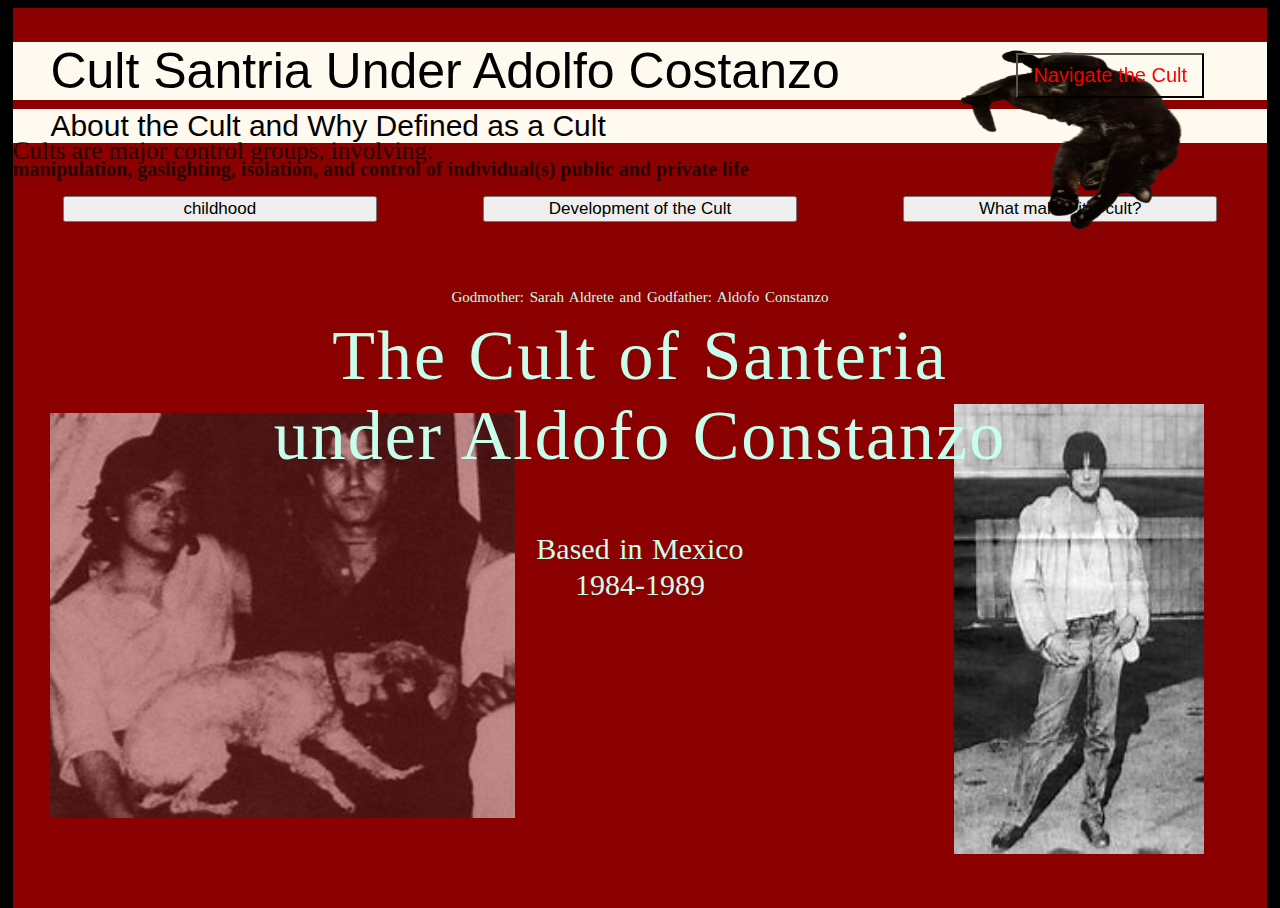
<file: index.html>
<!DOCTYPE html>
<html>

<head>
  <meta charset="utf-8">
  <meta name="viewport" content="width=device-width">
  <title>Cults</title>
  <link href="style.css" rel="stylesheet" type="text/css" />
  <link href="shared.css" rel="stylesheet" type="text/css">
</head>

<body id="body">
  <!--Heading Stuff-->
  <h1 id = title_cult>Cult Santria Under Adolfo Costanzo</h1>
  <h2 id = presentation_name>About the Cult and Why Defined as a Cult</h2>
  <p id = def_cult class="cults">Cults are major control groups, involving: <li id="list" class="cults">manipulation, gaslighting, isolation, and control of individual(s) public and private life</li></p>
  <p id="basic_info" class="basic">The Cult of Santeria under Aldofo Constanzo</p>
  <p id="basic_info2" class="basic">Based in Mexico</p>
  <p id="basic_info3" class="basic">1984-1989</p>
  <p id="basic_info4" class="basic">Godmother: Sarah Aldrete and Godfather: Aldofo Constanzo</p>
  <button id ="childhood_btn">childhood</button>
  <p id="childhood1" class="childhood">Born in 1962, in the 1st of November</p><p id="childhood2" class="childhood">Aldofo had an unstable childhood with his mother re-marrying 3 times along his childhood and his parents continously commiting petty crimes</p><p id="childhood3" class="childhood">One of his fathers practiced <b>'Palo Mayombe', a religion that utilized animal sacrifice</b> and introduced the religion to the boy, Aldofo joined the religion and it brought some control into Aldofo's life, explaining where his sacrificial views originated from.</p><p id="childhood4" class="childhood">At around 15 Aldofo had expierence with a sorceror and was heavily involved in Palo Mayombe, this made <b>Aldofo believe he was "divine" and "the chosen one" due to his believed "magical skills"</p><p id="childhood5" class="childhood">This viewpoint <b>furthered his involvement in crime, following in his parents footsteps with the belief he was "too good to be caught". When his actions such as drug dealing and theft went unwarranted he escalated to more severe crimes.</b></p>
  <button id="the_cult_btn">Development of the Cult</button>
  <p id="the_cult" class="cult1">
  He created a business around his potions, the potions "allowing invincibility, luck, ect". In the business realm he was able to obtain cartell and high power positions liking.</p><p id="the_cult1" class="cult1">These cartells and rich entities escalated the cult to get into a higher level of drug trafficking</p><p id="the_cult2" class="cult1">He also encouraged partners he had to "help him", them helping him led to them being involved in the cult. An example being his girlfriend Sarah Aldrete, who helped Aldofo with the cult by being a component in the murdering and torturing of victims.</p><p id="the_cult3" class="cult1">As time progressed Aldofo preached the idea of using human sacrifices, involving the cult into torture, kidnapping, and murder. Him being "magical" led his cult members to follow blindly.</p>
  <button id="why_cult_btn">What makes it a cult?</button>
  <p id="why_cult" class="whyy">The reason why this is a cult is due to the gaslighting that took place. </p>
  <p id="why_cult2" class="whyy">Aldofo would use his "divine" persona to get members to carry out acts they wouldn't think about doing such as murder and torture</p>
  <p id="why_cult3" class="whyy">The housing arrangements also showed cult functionality.</p>
  <p id="why_cult4" class="whyy">With a small apartment where members would live, providing an isolated place to further his members viewpoint in him being “divine” and knowing whats best.</p>
  <p id="why_cult5" class="whyy">Aldrete, one surviver was commited of murder and torture, but stated she felt guilty about the crimes and did the crimes under Constanzo's manipulation</p>
  <p id="why_cult6" class="whyy">All of these acts plus conformity define Aldofo's cult as a cult</p>

  <!--Img Slideshow w/ description-->
  <img id="doggy" class="im_dying" src="doggy.jpg" alt="Adolfo holding a dog when he was younger"/>
  <img id="fashionista" src="fashionista.jpg" alt="Adolfo slaying in gaycore"/>
  <img id="hi" class="im_dying" src="hii.jpg" alt="ngl hes slaying again"/>
  <img id="thatonepsychopathlook" class="im_dying" src="how psychopaths look at their mom fr.jpg" alt="that look psychopaths give to people they are afraid to"/>
  <img id="anotherone" class="im_dying" src="bros doing that look again.jpg" alt="The same look as before lmao"/>
  <!--Dropdown menu-->
  <button id="dropdown_title">Navigate the Cult</button>
  <li id="dropdown">
    <!--Buttons to change screen-->
    <button id = "cult_1_screen"></button>
    <button id = "cult_2_screen"></button>
    <!--Home Btn & Conclusion Btn-->
    <button id="conclusion_btn">PSA</button>
    <button id="home_btn"></button>
  </li>
  <p id="background"></p>

  <!--Images-->
    <img id = "cat_slideshow_1" class="cat_slideshow" src="cats_are_the_best.png" alt="cute cat">
    <img id = "cat_slideshow_2" class="cat_slideshow" src="cats_be_amazing.png" alt="cute cat 2">
    <img id = "cat_slideshow_3" class="cat_slideshow" src="cats_be_god.png" alt="cute cat 3"></id>
    <img id = glitched_cat src="kitty.png" alt="cute cat"/>
  
  <script src="script.js"></script>
</body>

</html>
</file>
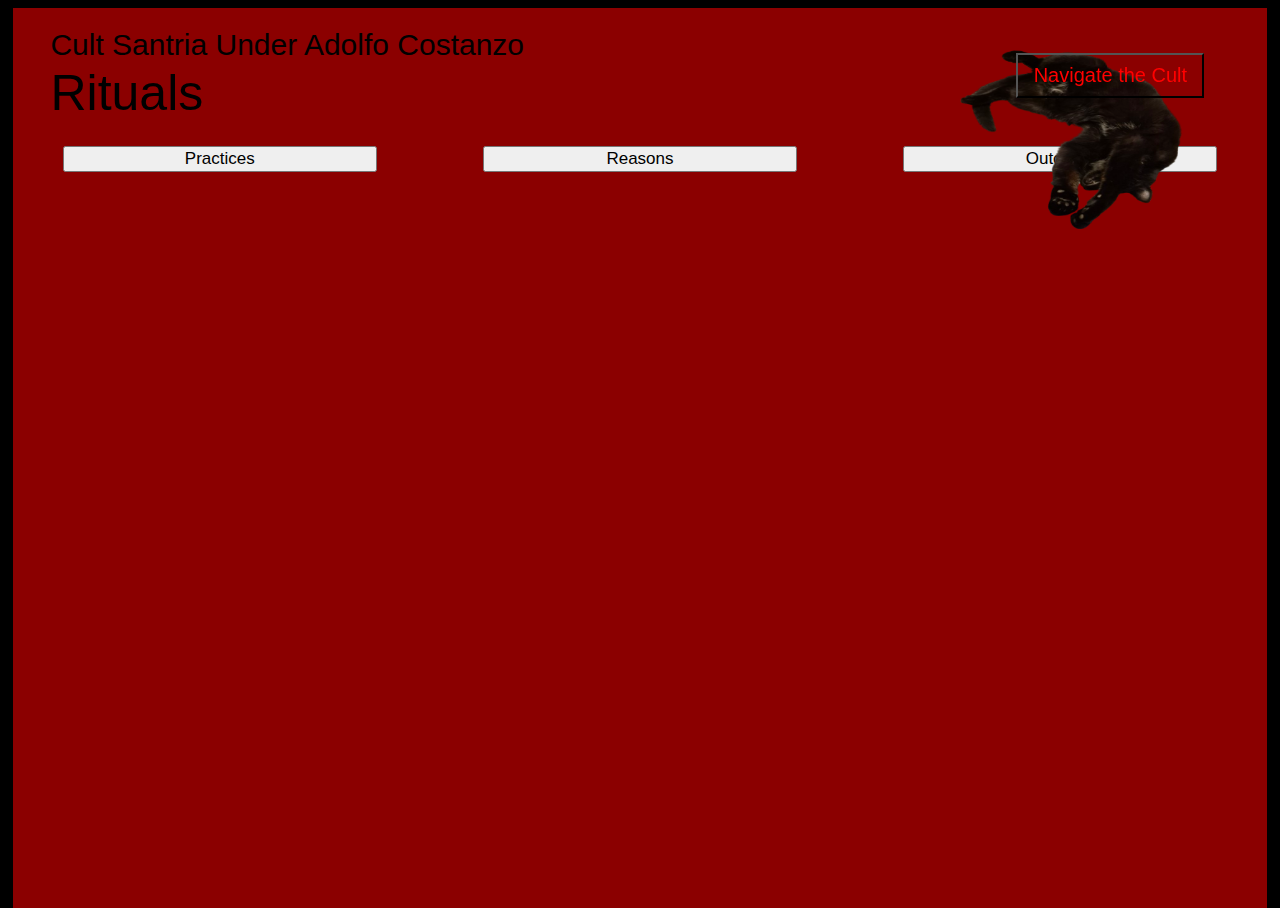
<file: cult1description.html>
<!DOCTYPE html>
<html>
  <head>
    <meta charset="utf-8">
    <meta name="viewport" content="width=device-width">
    <title>Practiced: </title>
    <link href="cult1des.css" rel="stylesheet" type="text/css"/>
    <link href="shared.css" rel="stylesheet" type="text/css"/>
  </head>
  <body>
    <!--Heading Stuff-->
    <h1 id = title_cult>Cult Santria Under Adolfo Costanzo</h1>
    <h1 id="subtitle_cult">Rituals</h1>
  

    <!--Information-->
    <button id="practices_btn" class="cults_1">Practices</button>
    
      <p id="practices" class="cults_1_p">
        1. Animal Sacrifices: for a majority of Adolfo's life he was exposed to animal sacrificing, once older he continued the practice, the way his cult started to form, with his animal sacrificial and magic business.</p>
        <p id="practices2" class="cults_1_p">
        2. Involvement in cartells: with relations with the cartel the cult got deeper into drug traffiking. Aldofa would sell his potions and the violent process of creating the potions to appeal to the cartells and other rich people to gain money.</p>
        <p id="practices3" class="cults_1_p">
        3. Human Sacrifices: 23 deaths based around the cult due to the performance of human sacrifices. Members started with enemies but soon went to civilians or people visiting. They had a shed where these murders took place, drank the potion with the victims body parts, and some would keep jewerly made out of the victims bones.</p>
        <p id="practices4" class="cults_1_p">
        4. Torture: Victims of the cult would be tortured to death, tools such as machetes and hammers would be used against the victims. 
      </p>

    <button id="reasons_btn" class="cults_1">Reasons</button>
    <p id="reasons" class="cults_1_p">
      1. Good Luck & Business, Animal Sacrifices started out as a way for good luck and money, but this evolved into gruesome methods of sacrification.</p><p id="reasons2" class="cults_1_p">
      2. Offered money, with the chance of making more money, Adolfo got more involved with drug trafficking. His involvement in these activities also furthered his liking to the cartell.</p>
      <p id="reasons3" class="cults_1_p">
      3. Better potions, Adolfo preached that human sacrifices and more violent sacrifices would create more powerful potions, wether he believed this or not is not clear but his followers went along with it. Human sacrifices were used in the actual potions, with blood or body parts used in the process, but also were used in other methods of "magic". Bodies were buried positioned to "protect their business" and "evade the police".</p>
      <p id="reasons4" class="cults_1_p">
      4. Torture was supposed to make the potions stronger, some followers would perform the torture the victims while others would watch.
    </p>

    <button id="ends_1" class="cults_1">Outcome</button>
    <p id="ends_1_p" class="cults_1_p">23 identified outsiders were killed to perform the human sacrifices. 
      <p id="ends_2_p" class="cults_1_p">
        In 1989, one member under belief that he was “invisible” drove through a police blockade, leading the police to the ritual shed where the killings and rituals took place.</p><p id="ends_3_p" class="cults_1_p">Resulting in a shootout between the members and the police.<br> Most members died in the shootout,and Aldofo fled to his apartment, where another raid ended up occuring</p><p id="ends_4_p" class="cults_1_p">Adolfo ended up ending his life by getting a member to shoot him during the raid of his apartment and despite him trying to convince his girlfriend to shoot herself as well she refused and the `Godmother` was sentenced to prison.<br><b>The cult ended after the shootout and the death of the godfather</b></p>
    
      <img id="tools" class="giveup" src="./sillytools.jpg" alt="tools used for the sacrifices, such as machetes and hammers"/>
      <img id="sacrifice" class="giveup" src="./yumyum.jpg" alt="a bucket with a goats head and other stuff i dont remember for sacrificial reasons"/>

      <img id="burial" class="fuck" src="./burial.jpg" alt="burial site where victims would be buried"/>
      <img id="silly_room" class="fuck" src="./silly_little_meetup.jpg" alt="place with i give up"/>

      <img id="help_me" class="arsenic" src="./found.jpg" alt="place where they would meet up and do their rituals, also where the police found them"/>
      <img id="sacrifice_boy" class="arsenic" src="./theperfectsacrifice.jpg" alt="a texas boy who fell victim to the cult"/>
      <img id="sarah_prison" class="arsenic" src="./sarah.jpg" alt="Sarah Aldrete, the godmother of the cult, who was sentenced to prison after the raid"/>

    <!--Dropdown menu-->
    <button id="dropdown_title">Navigate the Cult</button>
    <li id="dropdown">
      <!--Buttons to change screen-->
      <button id = "cult_1_screen"></button>
      <button id = "cult_2_screen"></button>
      <!--Home Btn & Conclusion Btn-->
      <button id="conclusion_btn">PSA</button>
      <button id="home_btn"></button>
    </li>
    <p id="background"></p>
    <!--Images-->
      <img id = "cat_slideshow_1" class="cat_slideshow" src="cats_are_the_best.png" alt="cute cat">
      <img id = "cat_slideshow_2" class="cat_slideshow" src="cats_be_amazing.png" alt="cute cat 2">
      <img id="cat_slideshow_3" class="cat_slideshow" src="cats_be_god.png" alt="cute cat 3">
    <img id = glitched_cat src="kitty.png" alt="cute cat">
    
    <script src="script.js"></script>
  </body>
</html>
</file>
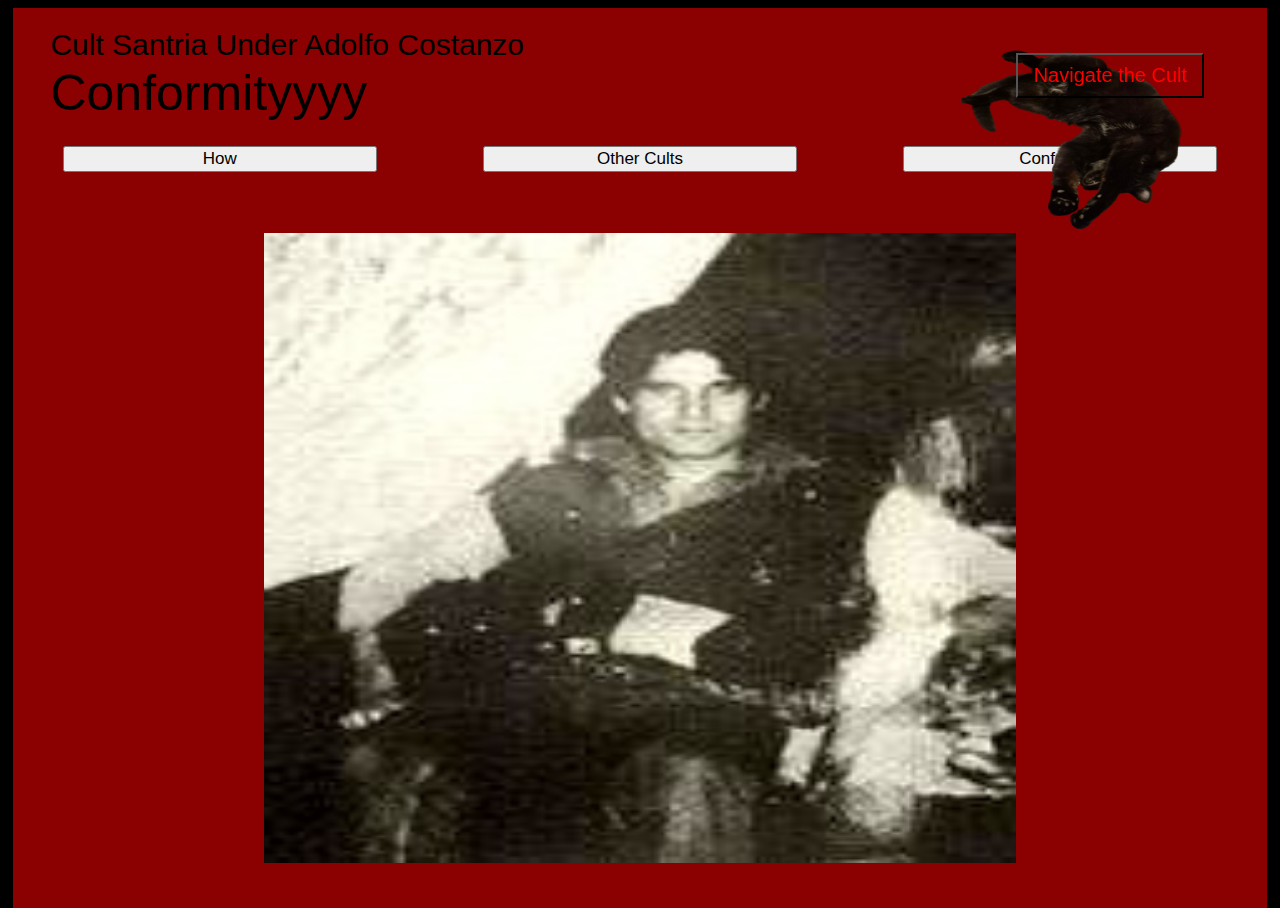
<file: cult2description.html>
<!DOCTYPE html>
<html>
  <head>
    <meta charset="utf-8">
    <meta name="viewport" content="width=device-width">
    <title>Conformity and other sily stuff</title>
    <link href="cult2des.css" rel="stylesheet" type="text/css"/>
    <link href="shared.css" rel="stylesheet" type="text/css"/>
  </head>
  <body>
    <!--Heading Stuff-->
    <h1 id = title_cult>Cult Santria Under Adolfo Costanzo</h1>
    <h1 id="subtitle_cult">Conformityyyy</h1>

    <!--Information-->
    <button id="how_btn" class="cults_2">How</button>
    <p id="how" class="cults_2_p">Lack of discepline fueled the creation of the cult.</p><p id="how2" class ="cults_2_p">Corrupt officers and government officials allowed the cult to continue to run.</p><p id="how3" class="cults_2_p">The cult offered a sense of security and offered drugs</p><p id="how4" class="cults_2_p">And peoples desire for good luck, immortallity, and other possible wants were seemingly solved with the "potions" created.</p><p id="how5" class="cults_2_p">Aldolfo also incorporated his partners into the cult, with the mix of love and oppurtunity of money, some partners agreed to help, forming part of his cult. </p>
    
    <button id="other_cults_btn" class="cults_2">Other Cults</button>
    <p id="other_cults" class="cults_2_p">Other Cults used similar indoctrination techniques to manipulate people to do certain actions</p><p id="other_cults2" class="cults_2_p">What makes this cult different from some other cults is that the followers knew Aldofo. With his followers coming from girlfriends and boyfriends, his followers had a more personal connection with him.</p><p id="other_cults3" class="cults_2_p">Another difference is the involvement in cartells and powerful people.</p><p id="other_cults4" class="cults_2_p">Lastly with his following based around magic potions and Aldofo being magical, his cult followers blindly followed his say, escalating the cult to murders, kidnappings, and torture.</p>
    
    <button id="conformityy_btn" class="cults_2">Conformity</button>
    <p id="conformityy" class="cults_2_p">This cult shows conformity due to the members constantly being surrounded by eachother.</p><p id="conformityy2" class="cults_2_p">Members were mostly surrounded by like minded people, being part of such a similar minded group, made the thought of `Aldofo going too far` be diminished.</p><p id="conformityy3" class="cults_2_p">And with the added component of the members being partners of Aldofo, charm was already in place, with being fooled into this rich man and then getting put into a community following along with Aldofo's instructions, it would've been much harder to realize something off was happening.</p><p id="conformityy4" class="cults_2_p">With the cult offering a fake sense of security, people conformed easily to the ideology and actions Aldofo preached, leading followers to commit heinous acts.</p>
    
    <!--Dropdown menu-->
    <button id="dropdown_title">Navigate the Cult</button>
    <li id="dropdown">
      <!--Buttons to change screen-->
      <button id = "cult_1_screen"></button>
      <button id = "cult_2_screen"></button>
  
      <!--Silly things for cult 1-->
      <!--<button id="members_1" class="cult_1">Practices</button>
      <button id="leader_1" class="cult_1">Reasons</button>
      <button id="end_1" class="cult_1">The Outcome</button>
      Silly things for cult 2
      <button id="members_2" class="cult_2">How</button>
      <button id="leader_2" class="cult_2">Other Cults</button>
      <button id="end_2" class="cult_2">Preventions</button>-->

      <!--Home Btn & Conclusion Btn-->
      <button id="conclusion_btn">PSA</button>
      <button id="home_btn"></button>
    </li>
    <p id="background"></p>

    <!--More images-->
    <img id="die" src="SLAYY.jpg" alt="Aldofo slaying as always"/>
    <!--Images-->
      <img id = "cat_slideshow_1" class="cat_slideshow" src="cats_are_the_best.png" alt="cute cat"/>
      <img id = "cat_slideshow_2" class="cat_slideshow" src="cats_be_amazing.png" alt="cute cat 2"/>
      <img id = "cat_slideshow_3" class="cat_slideshow" src="cats_be_god.png" alt="cute cat 3"/>
    <img id = glitched_cat src="kitty.png" alt="cute cat"/>

    <script src="script.js"></script>
  </body>
</html>
</file>
<file: style.css>
#title_cult{
  width: 100%;
  background-color: floralwhite;
  font-size: 50px;
  font-family: 'Gill Sans', 'Gill Sans MT', Calibri, 'Trebuchet MS', sans-serif;
  font-weight: 450;
  position: absolute;
  place-self: center;
  text-indent: 3%;
  top: 0%;
  z-index: 0;
}

#presentation_name{
  width: 100%;
  background-color: floralwhite;
  font-size: 30px;
  font-family: 'Gill Sans', 'Gill Sans MT', Calibri, 'Trebuchet MS', sans-serif;
  font-weight: 450;
  position: relative;
  place-self: center;
  text-indent: 3%;
  top: 8.5%;
  z-index: 0;
}

#def_cult{
  font-size: 25px;
  position: relative;
  animation: change_background_color 10s infinite;
  opacity: 70%;
  z-index: 0;
}

#list{
  font-weight: bold;
  font-size: 20px;
  position: relative;
  animation: change_background_color 10s infinite;
  opacity: 70%;
  top: 1.5%;
}

.cults{
  position: absolute;
  top: 5%;
}

#childhood_btn{
  width: 25%;
  position: absolute;
  margin-top: 1%;
  left: 4%;
  font-size: 17px;
  z-index: 16;
}
.childhood{
  width: 60%;
  position: absolute;
  text-align: center;
  letter-spacing: 3px;
  word-spacing: 2px;
  left: 20%;
  font-size: 18px;
  display: none;
  z-index: 5;
  color:rgb(200, 255, 236);
}
#childhood1{
  top: 35%;
}
#childhood2{
  top: 40%;
}
#childhood3{
  top: 50%;
}
#childhood4{
  top: 65%;
}
#childhood5{
  top: 80%;
}

#the_cult_btn{
  width: 25%;
  position: absolute;
  left: 37.5%;
  margin-top: 1%;
  font-size: 17px;
  z-index: 16;
}
.cult1{
  width: 60%;
  position: absolute;
  margin-top: 3%;
  text-align: center;
  letter-spacing: 3px;
  word-spacing: 2px;
  left: 20%;
  font-size: 18px;
  display: none;
  z-index: 5;
  color:rgb(200, 255, 236);
}

#the_cult{
  top: 30%;
}

#the_cult1{
  top: 40%;
}
#the_cult2{
  top: 53%;
}

#the_cult3{
  top: 70%;
}

#the_cult4{
  top: 80%;
}


#why_cult_btn{
  width: 25%;
  position: absolute;
  right: 4%;
  margin-top: 1%;
  font-size: 17px;
  z-index: 16;
}

.whyy{
  width: 60%;
  position: absolute;
  margin-top: 3%;
  text-align: center;
  letter-spacing: 3px;
  word-spacing: 2px;
  left: 20%;
  font-size: 18px;
  z-index: 5;
  color:rgb(200, 255, 236);
  top: 30%;
  display: none;
}
#why_cult{
  top: 30%;
}
#why_cult2{
  top: 40%;
}
#why_cult3{
  top: 50%;
}
#why_cult4{
  top: 60%;
}
#why_cult5{
  top: 70%;
}
#why_cult6{
  top: 80%;
}

#to_conformity{
  top: 50%;
  display: none;
  position: absolute;
  z-index: 16;
  left: 4%;
  font-size: 17px;
  width: 10%;
}

.basic{
  width: 60%;
  position: absolute;
  margin-top: 3%;
  text-align: center;
  word-spacing: 2px;
  left: 20%;
  z-index: 5;
  color:rgb(200, 255, 236);
}
#basic_info{
  top: 30%;
  font-size: 70px;
  letter-spacing: 2px;;
}
#basic_info2{
  top: 54%;
  font-size: 30px;
}
#basic_info3{
  top: 58%;
  font-size: 30px;
}
#basic_info4{
  top: 27%;
  font-size: 15px;
}

.im_dying{
  position: absolute;
  left: 3%;
  top: 45%;
  opacity: 60%;
}

#doggy{
  width: 37%;
  height: 45%;
}
#anotherone{
  width: 37%;
  height: 45%;
}
#thatonepsychopathlook{
  width: 37%;
  height: 45%;
}
#hi{
  width: 37%;
  height: 45%;
}
#fashionista{
  width: 20%;
  height: 50%;
  position: absolute;
  left: 75%;
  top: 44%;
}

@keyframes change_background_color{
  0%{background-color: purple;}
  25%{background-color: blue;}
  50%{background-color: pink;}
  75%{background-color: gray;}
  100%{background-color: purple;}
}

@keyframes fadeout{
  0%{opacity: 60%}
  50%{opacity: 40%;}
  100%{opacity: 0;}
}

@keyframes fadein{
  0%{opacity: 0;}
  50%{opacity: 40%;}
  100%{opacity: 60%}
}
</file>
<file: shared.css>
html {
  height: 100%;
  width: 100%;
  background-color: black;
}
body{
  background-color: darkred;
  width: 98%;
  height: 100%;
  place-self: center;
  position: absolute;
  top: 0%;
  left: 0%;
  right: 0%;
}

#cat_slideshow_1{
  width: 21%;
  height: 23%;
  position: fixed;
  top: 4%;
  left: 75%;
  z-index: 20;
  display: none;
}

#cat_slideshow_2{
  width: 21%;
  height: 23%;
  position: fixed;
  top: 4%;
  left: 75%;
  z-index: 20;
  display: none;
}

#cat_slideshow_3{
  width: 21%;
  height: 23%;
  position: fixed;
  top: 4%;
  left: 75%;
  z-index: 20;
  display: none;
}

#dropdown{
  width: 15%;
  height: 100%;
  background-color: black;
  display: none;
  position: absolute;
  left: 80%;
  top: 23%;
  z-index: 18;
}

#background{
  width: 17%;
  height: 100%;
  display: none;
  position: absolute;
  left: 79%;
  top: 19.5%;
  animation: background_animation 5s infinite;
  z-index: 17;
}
#dropdown_title{
  color: red;
  position: absolute;
  width: 15%;
  height: 5%;
  font-size: 20px;
  left: 80%;
  top: 5%;
  z-index: 21;
  background: none;
}

@keyframes background_animation{
  0%{background-color: blue;}
  33%{background-color: green;}
  66%{background-color: yellow;}
  100%{background-color: blue;}
}

#kill_me{
  color: red;
  position: relative;
  background-color: black;
  font-size: 15px;
  margin-top: 3%;
}

#helpme{
  position: relative;
  margin-top: 3%;
  top: 14%;}

#cult_1_screen{
  color: red;
  position: relative;
  width: 50%;
  left: 25%;
  height: 8%;
  background-color: lightgray;
  font-size: 20px;
  top: 5%;
}

#cult_2_screen{
  color: red;
  position: absolute;
  width: 50%;
  left: 25%;
  height: 8%;
  background-color: lightgray;
  font-size: 20px;
  top: 32%;
  top: 18%;
}

#conclusion_btn{
  color: red;
  position: absolute;
  width: 50%;
  left: 25%;
  height: 8%;
  background-color: lightgray;
  font-size: 20px;
  top: 31.5%;
}

#home_btn{
  color: red;
  position: absolute;
  width: 50%;
  left: 25%;
  height: 5%;
  background-color: lightgray;
  font-size: 20px;
  top: 50%;
}

#glitched_cat{
  position: absolute;
  top: -30%;
  width: 100%;
  height: 130%;
  opacity: 0;
}
@keyframes glitched_cat_animation{
  0%{opacity: 1;}
  50%{opacity: 0;}
  100%{opacity: 1;}
}
</file>
<file: cult1des.css>
#title_cult{
  width: 100%;
  font-size: 30px;
  font-family: 'Gill Sans', 'Gill Sans MT', Calibri, 'Trebuchet MS', sans-serif;
  font-weight: 450;
  position: absolute;
  place-self: center;
  text-indent: 3%;
  top: 0%;
  animation: in_out_colors 50s infinite;
}

#subtitle_cult{
  width: 100%;
  font-size: 50px;
  font-family: 'Gill Sans', 'Gill Sans MT', Calibri, 'Trebuchet MS', sans-serif;
  font-weight: 450;
  position: relative;
  place-self: center;
  text-indent: 3%;
  top: 2.5%;
  animation: in_out_colors 50s infinite;
}


#practices_btn{
  width: 25%;
  position: absolute;
  margin-top: 1%;
  left: 4%;
  font-size: 17px;
  z-index: 16;
}
.cults_1_p{
  position: absolute;
  margin-top: 3%;
  text-align: center;
  left: 10%;
  letter-spacing: 3px;
  word-spacing: 2px;
  display: none;
  font-size: 18px;
  z-index: 5;
  color:rgb(200, 255, 236);
}
#practices{
  top: 25%;
  width: 80%;
}
#practices2{
  top: 35%;
  width: 80%;
}
#practices3{
  top: 50%;
  width: 80%;
}
#practices4{
  top: 70%;
  width: 80%;
}
#practices5{
  top: 80%;
  width: 80%;
}

#reasons_btn{
  width: 25%;
  position: absolute;
  left: 37.5%;
  margin-top: 1%;
  font-size: 17px;
  z-index: 16;
}

#reasons{
  top: 25%;
  width: 80%;
}

#reasons2{
  top: 35%;
  width: 80%;
}
#reasons3{
  top: 50%;
  width: 80%;
}

#reasons4{
  top: 70%;
  width: 80%;
}

#reasons5{
  top: 80%;
  width: 80%;
}

#ends_1{
  width: 25%;
  position: absolute;
  margin-top: 1%;
  left: 71%;
  font-size: 17px;
  z-index: 16;
}

#ends_1_p{
  width: 40%;
  top: 25%;
  right: 40%;
}

#ends_2_p{
  width: 80%;
  top: 35%;
  right: 4%;
}
#ends_3_p{
  width: 80%;
  top: 50%;
  right: 4%;
}

#ends_4_p{
  width: 80%;
  top: 70%;
  right: 4%;
}

#ends_5_p{
  width: 80%;
  top: 80%;
  right: 4%;
}

.giveup{
  width: 25%;
  position: absolute;
  margin-top: 1%;
  font-size: 17px;
  z-index: 1;
  opacity: 0;
}
#tools{
  bottom: 0%;
}
#sacrifice{
  bottom: 0%;
  right: 0%;
}

.fuck{
  position: absolute;
  margin-top: 1%;
  font-size: 17px;
  z-index: 1;
  opacity: 0;
}
#burial{
  height: 30%;
  bottom: 3%;
  left: 2%;
}
#silly_room{
  bottom: 0%;
  right: 3%;
  height: 20%;
  width: 25%;
}

.arsenic{
  position: absolute;
  margin-top: 1%;
  font-size: 17px;
  z-index: 1;
  opacity: 0;
}
#help_me{
  height: 30%;
  bottom: 25%;
  left: 1.7%;
}
#sacrifice_boy{
  top: 20%;
  right: 5.5%;
  height: 18%;
  width: 22%;
}
#sarah_prison{
  bottom: 0%;
  height: 18%;
  width: 20%;
  right: 40%;
}

@keyframes in_out_colors{
  7.1%{background-color: red; opacity: 100%;}
  14.2%{background-color: orange; opacity: 30%;}
  21.3%{background-color: orange; opacity: 100%;}
  28.4%{background-color: yellow; opacity: 30%;}
  35.5%{background-color: yellow; opacity: 100%;}
  42.6%{background-color: green; opacity: 30%;}
  49.7%{background-color: green; opacity: 100%;}
  56.8%{background-color: blue; opacity: 30%;}
  63.9%{background-color: blue; opacity: 100%;}
  71%{background-color: purple; opacity: 30%;}
  77.1%{background-color: purple; opacity: 100%;}
  84.2%{background-color: pink; opacity: 30%;}
  91.3%{background-color: pink; opacity: 100%;}
  98.4%{background-color: red; opacity: 30%;}
}
</file>
<file: cult2des.css>
#title_cult{
  width: 100%;
  animation: in_out_colors 50s infinite;
  font-size: 30px;
  font-family: 'Gill Sans', 'Gill Sans MT', Calibri, 'Trebuchet MS', sans-serif;
  font-weight: 450;
  position: absolute;
  place-self: center;
  text-indent: 3%;
  top: 0%;
}

#subtitle_cult{
  width: 100%;
  animation: in_out_colors 50s infinite;
  font-size: 50px;
  font-family: 'Gill Sans', 'Gill Sans MT', Calibri, 'Trebuchet MS', sans-serif;
  font-weight: 450;
  position: relative;
  place-self: center;
  text-indent: 3%;
  top: 2.5%;
}

#how_btn{
  width: 25%;
  position: absolute;
  margin-top: 1%;
  left: 4%;
  font-size: 17px;
  z-index: 16;
}
.cults_2_p{
  width: 60%;
  position: absolute;
  margin-top: 3%;
  text-align: center;
  letter-spacing: 3px;
  word-spacing: 2px;
  left: 20%;
  display: none;
  font-size: 18px;
  z-index: 5;
  color:rgb(200, 255, 236);
}
#how{
  top: 25%;
}
#how2{
  top: 35%;
}
#how3{
  top: 50%;
}
#how4{
  top: 65%;
}
#how5{
  top: 80%;
}

#other_cults_btn{
  width: 25%;
  position: absolute;
  left: 37.5%;
  margin-top: 1%;
  font-size: 17px;
  z-index: 16;
}

#other_cults{
  top: 25%;
}

#other_cults2{
  top: 35%;
}
#other_cults3{
  top: 50%;
}

#other_cults4{
  top: 70%;
}

#other_cults5{
  top: 80%;
}

#conformityy_btn{
  width: 25%;
  position: absolute;
  right: 4%;
  margin-top: 1%;
  font-size: 17px;
  z-index: 16;
}

#conformityy{
  top: 25%;
}

#conformityy2{
  top: 35%;
}
#conformityy3{
  top: 50%;
}

#conformityy4{
  top: 70%;
}

#conformityy5{
  top: 80%;
}

#die{
  position: absolute;
  right: 20%;
  top: 25%;
  width: 60%;
  height: 70%;
}

@keyframes in_out_colors{
  7.1%{background-color: red; opacity: 100%;}
  14.2%{background-color: orange; opacity: 30%;}
  21.3%{background-color: orange; opacity: 100%;}
  28.4%{background-color: yellow; opacity: 30%;}
  35.5%{background-color: yellow; opacity: 100%;}
  42.6%{background-color: green; opacity: 30%;}
  49.7%{background-color: green; opacity: 100%;}
  56.8%{background-color: blue; opacity: 30%;}
  63.9%{background-color: blue; opacity: 100%;}
  71%{background-color: purple; opacity: 30%;}
  77.1%{background-color: purple; opacity: 100%;}
  84.2%{background-color: pink; opacity: 30%;}
  91.3%{background-color: pink; opacity: 100%;}
  98.4%{background-color: red; opacity: 30%;}
}
</file>
